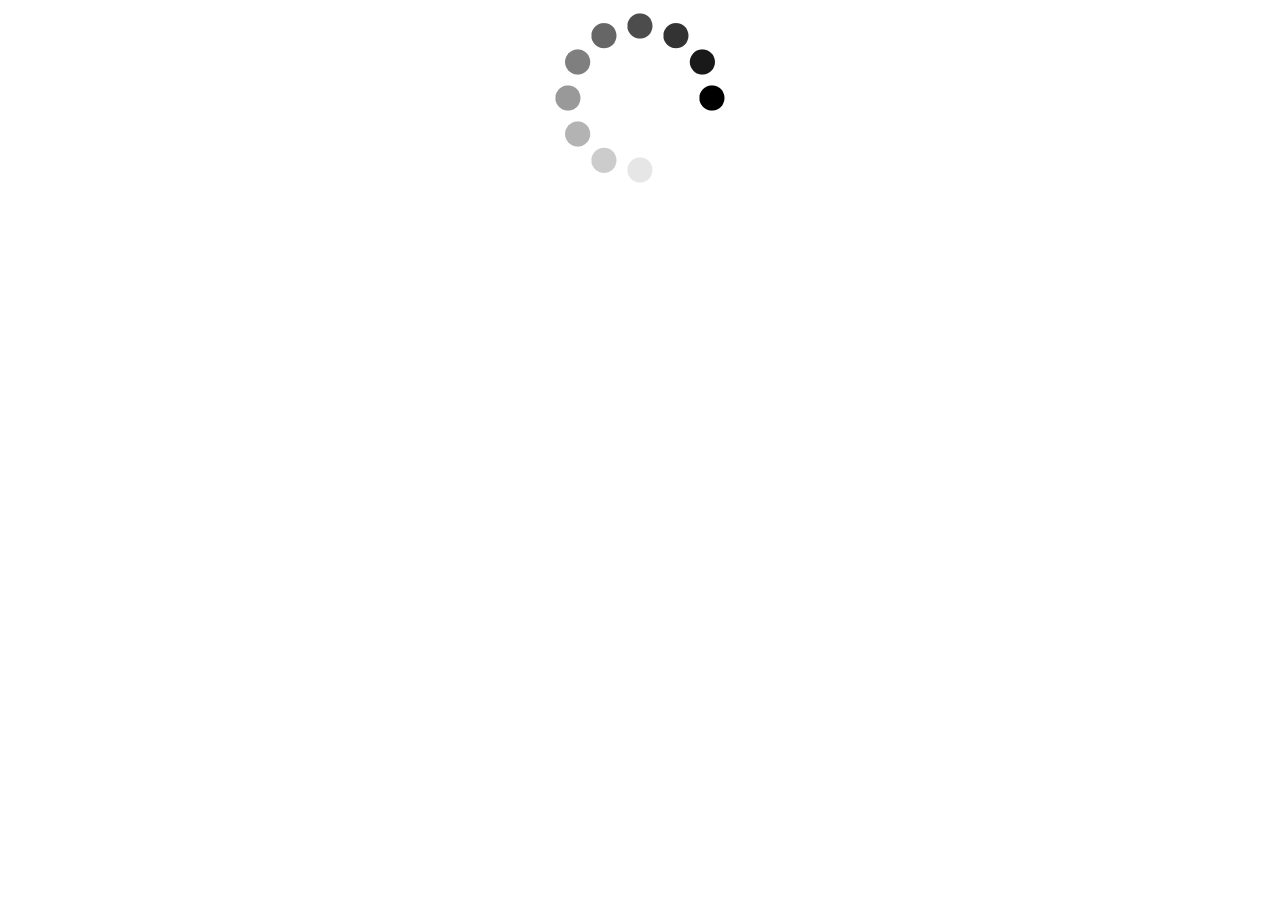
<file: js/canvasloader.html>
<!DOCTYPE html>
<html>
<head>
	<title>Heartcode CanvasLoader example</title>
	
	
</head>
<body>
	<!-- Create a div which will be the canvasloader wrapper -->	
	<div id="canvasloader-container" style="display: block; margin: auto; text-align: center;" ></div>
		
	<!-- Include the heartcode canvasloader js file -->
	<script type="text/javascript" src="canvasloader.js"></script>	
	<script type="text/javascript"> initCanvasLoader('canvasloader-container', 180); </script>
</body>
</html>
</file>
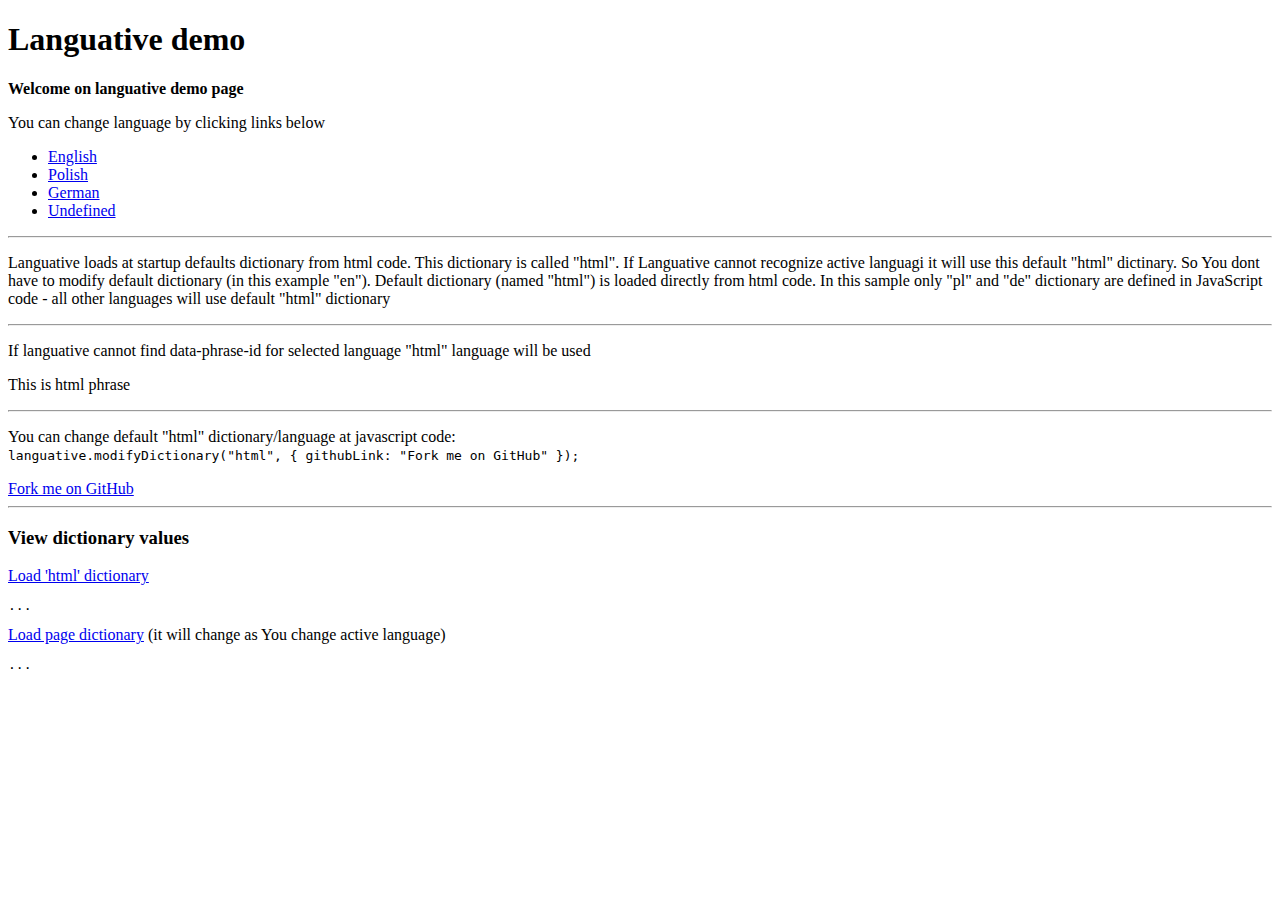
<file: scripts/languative/languative.html>
﻿<!DOCTYPE html>
<html xmlns="http://www.w3.org/1999/xhtml">
<head>
    <title>Languative demo</title>
    <!--<script src="https://raw.github.com/Novotive/Languative/master/languative.js"></script>-->
    <script src="languative.js"></script>
    
    <script>        
        // "html" is default dictinary loaded from html code
        // in this example "html" language equals to english.
        // If there is no active language dictionary then "html"
        // language will be used

        languative.modifyDictionary("html", {
            githubLink: "Fork me on GitHub"
        });

        // You dont have to modify "en" dictionary - it is loaded directly from html code.
        // Thre is only "pl" and "de" dictionary. All other languages will use default "html" dictionary

        languative.modifyDictionary("pl", {
            welcomeMessage: "Witaj na stronie testowej Languative",
            selectLanguage: "Możesz wybrać język przez kliknięcie linków poniżej",
            english: "Angielski (English)",
            polish: "Polski",
            german: "Niemiecki"
            //undefined: "Przykład nieprzypisanej frazy"
        });
        languative.modifyDictionary("de", {
            welcomeMessage: "Willkommen auf languative Demo-Seite",
            selectLanguage: "Sie können Sprache, indem Sie auf Links unten verändern",
            english: "Englisch (English)",
            polish: "Polnisch",
            german: "Deutsch"
            //undefined: "Przykład nieprzypisanej frazy"
        });

        function loadHtmlDictionary() {
            document.getElementById("htmlDictionary").innerText = JSON.stringify(languative.dictonaries.html, null, "  ");
        }

        function loadActiveDictionary() {
            document.getElementById("activeDictionary").innerText = JSON.stringify(languative.getDictionaryFromHtml(), null, "  ");
        }

    </script>
</head>
<body>
    <h1>Languative demo</h1>
    <p><strong data-phrase-id="welcomeMessage">Welcome on languative demo page</strong></p>
    <p data-phrase-id="selectLanguage">You can change language by clicking links below</p>
    <ul>
        <li><a href="#" onclick="languative.changeLanguage('en');" data-phrase-id="english">English</a></li>
        <li><a href="#" onclick="languative.changeLanguage('pl')" data-phrase-id="polish">Polish</a></li>
        <li><a href="#" onclick="languative.changeLanguage('de')" data-phrase-id="german">German</a></li>
        <li><a href="#" onclick="languative.changeLanguage('und')" data-phrase-id="undefinedLang">Undefined</a></li>
    </ul>
    
    <hr />

    <p>Languative loads at startup defaults dictionary from html code. This dictionary is
        called "html". If Languative cannot recognize active languagi it will use this default
        "html" dictinary. So  You dont have to modify default dictionary (in this example "en"). Default dictionary
        (named "html") is loaded directly from html code. In this sample  only "pl" and "de" dictionary
        are defined in JavaScript code - all other languages will use default "html" dictionary

    </p>

    <hr />
    <p>If languative cannot find data-phrase-id for selected language "html" language will be used</p>
    <p data-phrase-id="undefinedPhrase">This is html phrase</p>
     
    <hr />
    <p>You can change default "html" dictionary/language at javascript code: <br />
        <code>
        languative.modifyDictionary("html", {
            githubLink: "Fork me on GitHub"
        });
        </code>
    </p>
    <a href="https://github.com/Novotive/Languative" data-phrase-id="githubLink" target="_blank">Go to github</a>

    <hr />
    <h3>View dictionary values</h3>
    
    <a href="#" onclick="loadHtmlDictionary()">Load 'html' dictionary</a>
    <pre id="htmlDictionary">...</pre>

    <a href="#" onclick="loadActiveDictionary()" >Load page dictionary</a> (it will change as You change active language)
    <pre id="activeDictionary">...</pre>
</body>
</html>
</file>
